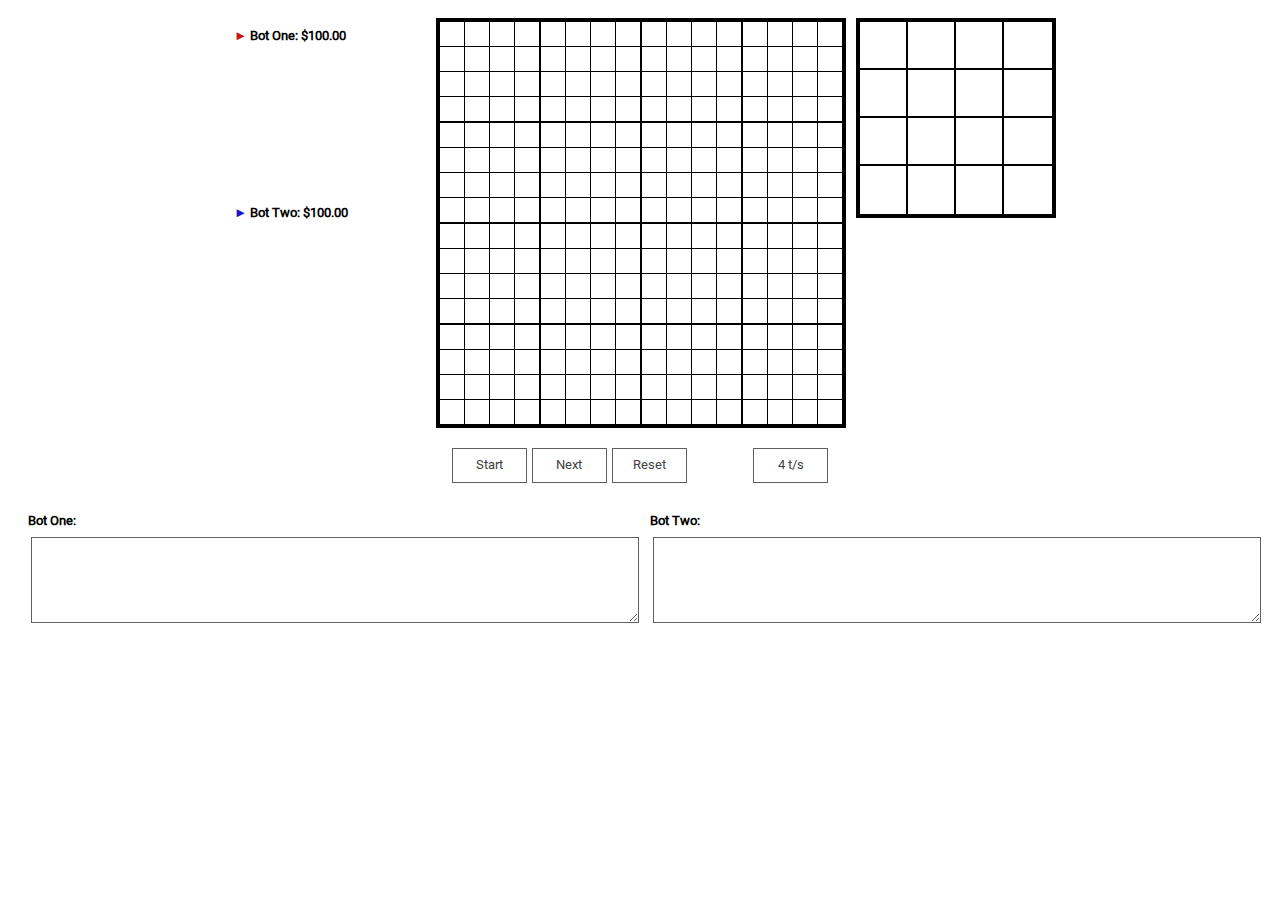
<file: index.html>
<!DOCTYPE html>
<html lang="en">
    <head>
        <title>Political Simulator</title>
        
        <meta name="author" content="Redwolf Programs">
        <meta name="description" content="A controller for the Political Simulator KoTH">
        <meta name="keywords" content="RedwolfPrograms,Redwolf Programs,Controller,Political,Political Simulator,KoTH">
        <meta name="viewport" content="width=device-width, initial-scale=1">
        <meta charset="utf-8">
        
        <link rel="stylesheet" href="style/fonts.css"/>
        <link rel="stylesheet" href="style/main.css"/>
        
        <script src="js/controller.js"></script>
        <script src="js/main.js"></script>
    </head>
    <body>
        <section class="container">
            <section class="moves">
                <b><span class="red">&#x25ba;</span> Bot One: $<span id="money_one">100.00</span></b>
                <p id="moves_one">&#xa;&#xa;&#xa;&#xa;&#xa;&#xa;&#xa;&#xa0;</p>
                <b><span class="blue">&#x25ba;</span> Bot Two: $<span id="money_two">100.00</span></b>
                <p id="moves_two">&#xa;&#xa;&#xa;&#xa;&#xa;&#xa;&#xa;&#xa0;</p>
            </section>
            <canvas id="display" width="620" height="410"></canvas>
        </section>
        <section class="buttons">
            <button id="start">Start</button>
            <button id="next">Next</button>
            <button id="reset">Reset</button>
            <button id="tps">4 t/s</button>
        </section>
        <section class="bots">
            <section class="bot_one">
                <b>Bot One:</b>
                <textarea id="bot_one" rows="6"></textarea>
            </section>
            <section class="bot_two">
                <b>Bot Two:</b>
                <textarea id="bot_two" rows="6"></textarea>
            </section>
        </section>
        <section id="dialog_container">
            <section class="dialog_content">
                <section class="dialog">
                    <p id="dialog_text"></p>
                    <button id="dialog_close">Close</button>
                </section>
            </section>
        </section>
    </body>
</html>
</file>
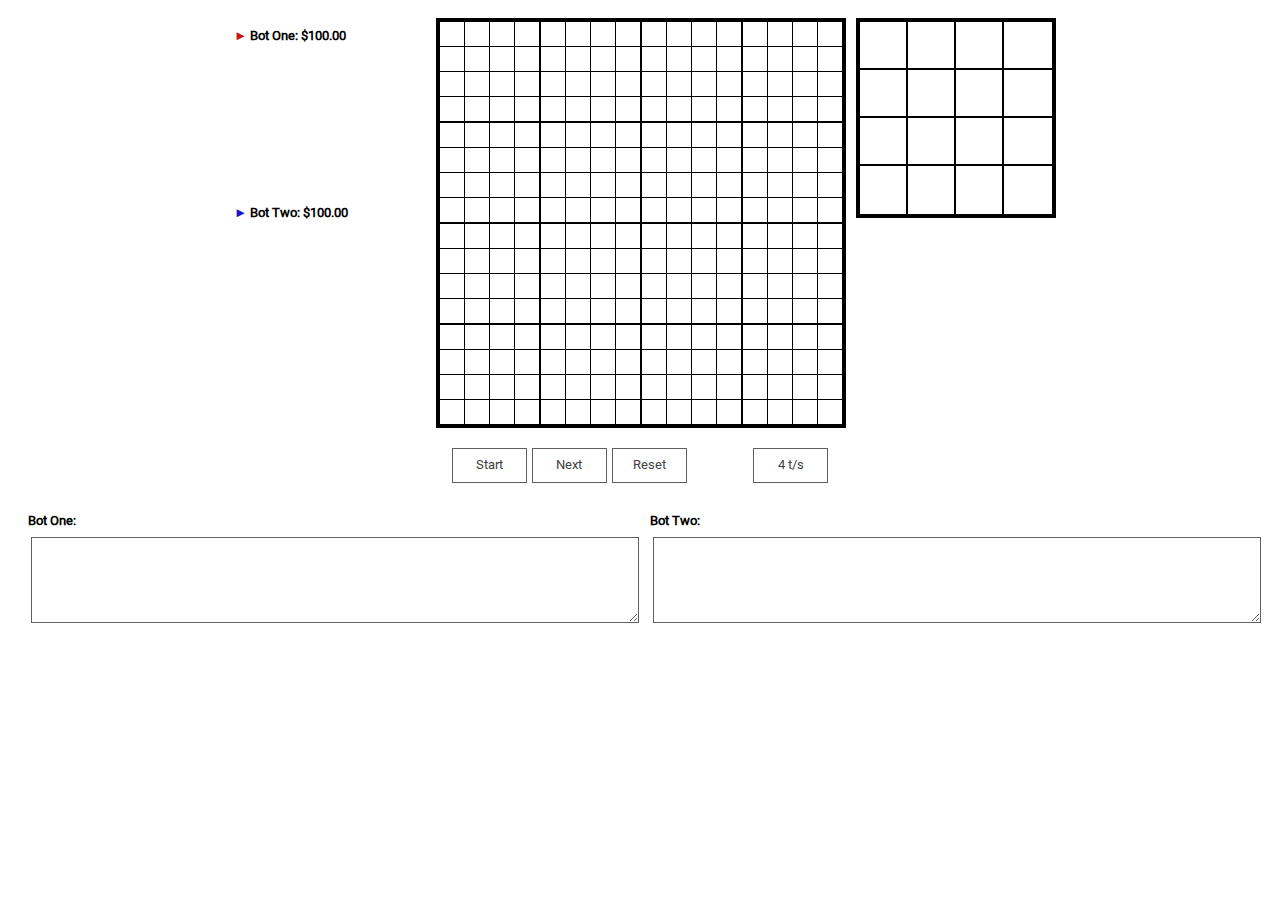
<file: political.html>
<!DOCTYPE html>
<html lang="en">
    <head>
        <title>Political Simulator</title>
        
        <meta name="author" content="Redwolf Programs">
        <meta name="description" content="A controller for the Political Simulator KoTH">
        <meta name="keywords" content="RedwolfPrograms,Redwolf Programs,Controller,Political,Political Simulator,KoTH">
        <meta name="viewport" content="width=device-width, initial-scale=1">
        <meta charset="utf-8">
        
        <link rel="stylesheet" href="style/fonts.css"/>
        <link rel="stylesheet" href="style/main.css"/>
        
        <script src="js/controller.js"></script>
        <script src="js/main.js"></script>
    </head>
    <body>
        <section class="container">
            <section class="moves">
                <b><span class="red">&#x25ba;</span> Bot One: $<span id="money_one">100.00</span></b>
                <p id="moves_one">&#xa;&#xa;&#xa;&#xa;&#xa;&#xa;&#xa;&#xa0;</p>
                <b><span class="blue">&#x25ba;</span> Bot Two: $<span id="money_two">100.00</span></b>
                <p id="moves_two">&#xa;&#xa;&#xa;&#xa;&#xa;&#xa;&#xa;&#xa0;</p>
            </section>
            <canvas id="display" width="620" height="410"></canvas>
        </section>
        <section class="buttons">
            <button id="start">Start</button>
            <button id="next">Next</button>
            <button id="reset">Reset</button>
            <button id="tps">4 t/s</button>
        </section>
        <section class="bots">
            <section class="bot_one">
                <b>Bot One:</b>
                <textarea id="bot_one" rows="6"></textarea>
            </section>
            <section class="bot_two">
                <b>Bot Two:</b>
                <textarea id="bot_two" rows="6"></textarea>
            </section>
        </section>
        <section id="dialog_container">
            <section class="dialog_content">
                <section class="dialog">
                    <p id="dialog_text"></p>
                    <button id="dialog_close">Close</button>
                </section>
            </section>
        </section>
    </body>
</html>
</file>
<file: style/fonts.css>
/* roboto-mono-regular - latin-ext_latin_greek_cyrillic-ext_cyrillic */
@font-face {
  font-family: 'Roboto Mono';
  font-style: normal;
  font-weight: 400;
  src: url('fonts/roboto-mono-v12-latin-ext_latin_greek_cyrillic-ext_cyrillic-regular.eot'); /* IE9 Compat Modes */
  src: local(''),
       url('fonts/roboto-mono-v12-latin-ext_latin_greek_cyrillic-ext_cyrillic-regular.eot?#iefix') format('embedded-opentype'), /* IE6-IE8 */
       url('fonts/roboto-mono-v12-latin-ext_latin_greek_cyrillic-ext_cyrillic-regular.woff2') format('woff2'), /* Super Modern Browsers */
       url('fonts/roboto-mono-v12-latin-ext_latin_greek_cyrillic-ext_cyrillic-regular.woff') format('woff'), /* Modern Browsers */
       url('fonts/roboto-mono-v12-latin-ext_latin_greek_cyrillic-ext_cyrillic-regular.ttf') format('truetype'), /* Safari, Android, iOS */
       url('fonts/roboto-mono-v12-latin-ext_latin_greek_cyrillic-ext_cyrillic-regular.svg#RobotoMono') format('svg'); /* Legacy iOS */
}

/* roboto-regular - latin */
@font-face {
  font-family: 'Roboto';
  font-style: normal;
  font-weight: 400;
  src: url('fonts/roboto-v20-latin-regular.eot'); /* IE9 Compat Modes */
  src: local('Roboto'), local('Roboto-Regular'),
       url('fonts/roboto-v20-latin-regular.eot?#iefix') format('embedded-opentype'), /* IE6-IE8 */
       url('fonts/roboto-v20-latin-regular.woff2') format('woff2'), /* Super Modern Browsers */
       url('fonts/roboto-v20-latin-regular.woff') format('woff'), /* Modern Browsers */
       url('fonts/roboto-v20-latin-regular.ttf') format('truetype'), /* Safari, Android, iOS */
       url('fonts/roboto-v20-latin-regular.svg#Roboto') format('svg'); /* Legacy iOS */
}
</file>
<file: style/main.css>
body {
    font-family: 'Roboto', Arial, sans-serif;
    margin: 6pt;
    padding: 0;
    border: 0;
}

body > section {
    padding: 10px;
    display: flex;
    justify-content: center;
}

.bots > section {
    width: 50%;
    padding: 10px;
    box-sizing: border-box;
}

.moves {
    width: 182px;
    padding: 10px;
}

.red {
    color: hsl(0, 80%, 44%);
}

.blue {
    color: hsl(240, 80%, 44%);
}

.moves p {
    padding-left: 10px;
    font-family: 'Roboto Mono', courier, monospace;
    white-space: pre-wrap;
    font-size: 8pt;
    margin: 0;
    margin-bottom: 6pt;
    line-height: 1.35;
}

canvas {
    padding-left: 10px;
}

b {
    display: block;
    font-size: 10pt;
    margin-bottom: 6pt;
    line-height: 1.25;
}

button {
    min-width: 56pt;
    font-family: inherit;
    font-size: 10pt;
    line-height: 1.25;
    background-color: transparent;
    padding: 6pt 10pt;
    border: 1px solid #606060;
    color: #404040;
    border-radius: 0;
    margin: 0 2pt;
}

button#tps {
    margin-left: 48pt;
}

button:hover {
    background-color: #f0f0f0;
}

button:focus, textarea:focus {
    border-color: #5e9ed6;
    outline: 1px solid #5e9ed6;
}

textarea {
    width: 100%;
    display: block;
    font-family: 'Roboto Mono', courier, monospace;
    margin-bottom: 6pt;
    word-break: break-all;
    border: 1px solid #606060;
    color: #404040;
    border-radius: 0;
    margin: 0 2pt;
    font-size: 8pt;
    line-height: 1.25;
}

section#dialog_container {
    width: 100vw;
    height: 100vh;
    position: fixed;
    top: 0;
    left: 0;
    z-index: 2;
    padding: 0;
    background-color: rgba(0, 0, 0, 0.2);
    display: none;
    align-items: center;
}

section.dialog {
    min-width: 240pt;
    display: inline-block;
    padding: 30px;
    background-color: #ffffff;
}

section.dialog button {
    border: none;
    color: #606060;
    float: right;
}

section.dialog button:hover {
    background-color: transparent;
    color: #404040;
    outline: 1px solid #606060;
}

section.dialog button:focus {
    background-color: transparent;
    color: #404040;
    outline: 1px solid #5e9ed6;
}

section.dialog p {
    white-space: pre-wrap;
    font-size: 8pt;
    margin: 0;
    margin-bottom: 6pt;
    line-height: 1.35;
}

section.dialog p.code {
    font-family: 'Roboto Mono', courier, monospace;
}
</file>
